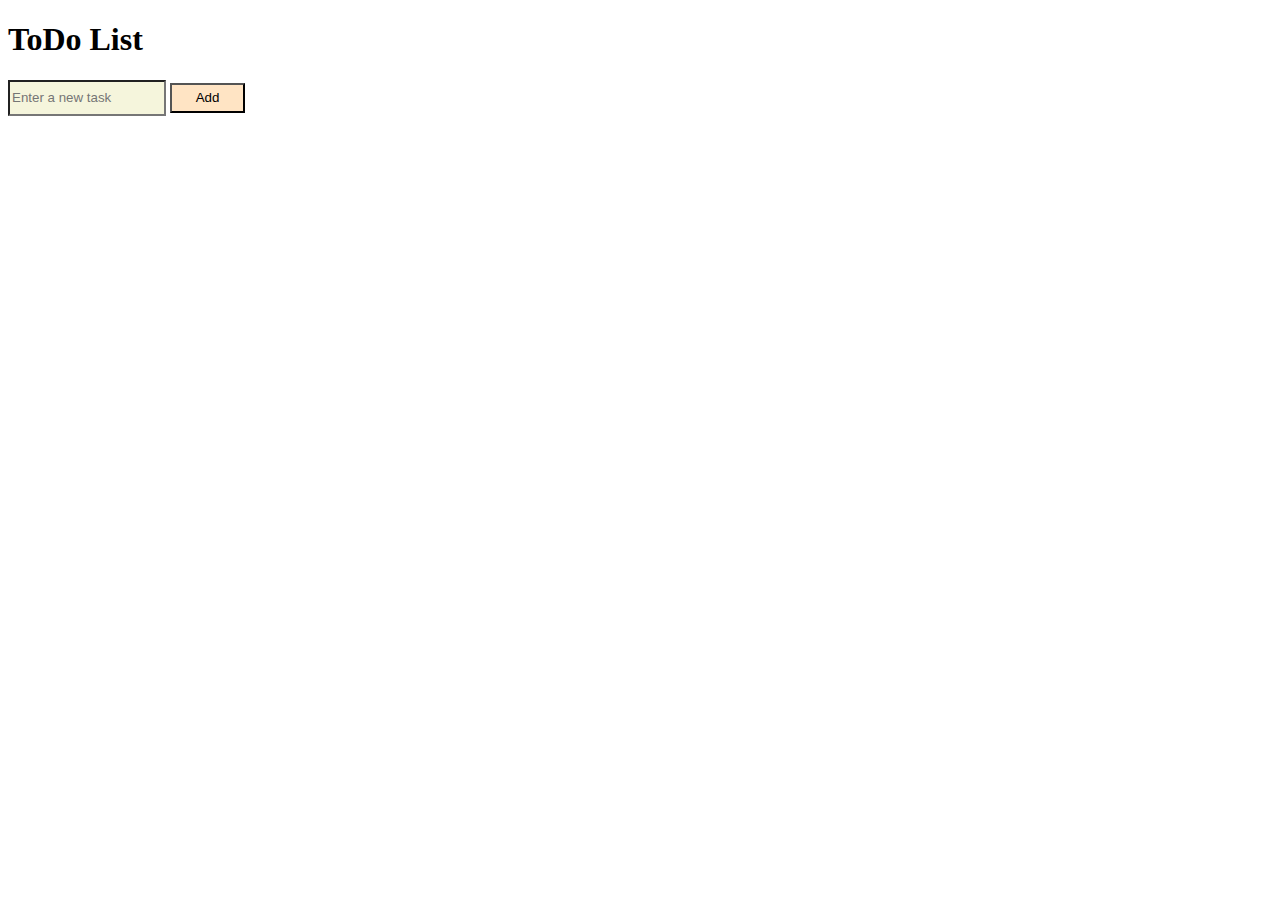
<file: index.html>
<!DOCTYPE html>
<html lang="en">
<head>
    <meta charset="UTF-8">
    <meta name="viewport" content="width=device-width, initial-scale=1.0">
    <title>ToDo-List-App</title>
    <link rel="stylesheet" href="style.css">
</head>
<body>
    <h1>ToDo List</h1>
    <input type="text" id="taskInput" placeholder="Enter a new task">
    <button id="addTaskButton">Add</button>
    
    <ul id="taskList">
        <!-- Tasks will be added here dynamically -->
    </ul>

    <script src="script.js"></script>
</body>
</html>
</file>
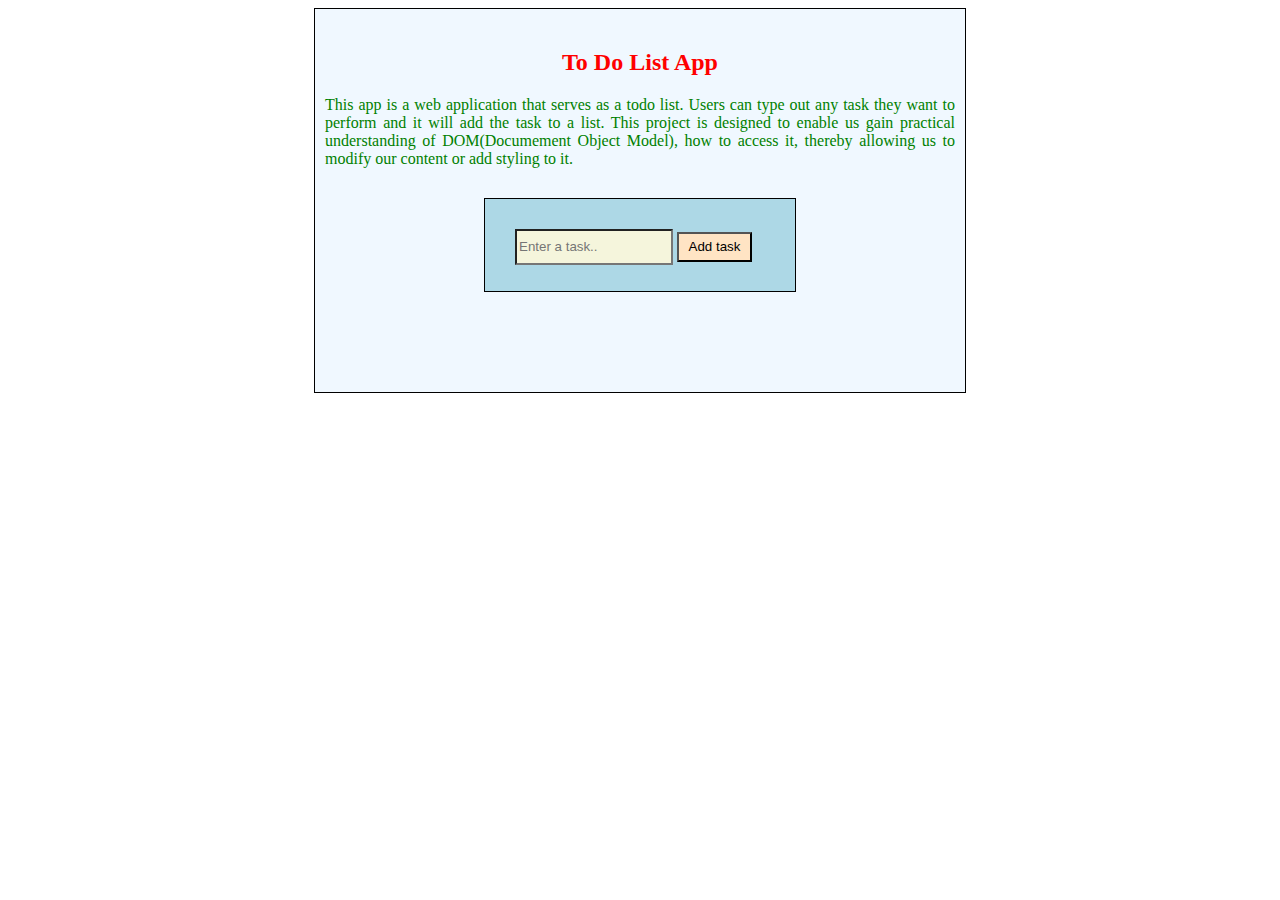
<file: todo.html>
<!DOCTYPE html>
<html lang="en">
<head>
    <meta charset="UTF-8">
    <meta name="viewport" content="width=device-width, initial-scale=1.0">
    <title>To-Do List | DOM Manipulation</title>

    <link rel="stylesheet" href="style.css">

    <script src="script.js" defer></script>
</head>
<body>
    <div class="todo-app">
        <h2>To Do List App</h2>
        <p>This app is a web application that serves as a todo list. Users can type out any task they
            want to perform and it will add the task to a list. This project is designed to enable us
            gain practical understanding of DOM(Documement Object Model), how to access it, thereby
            allowing us to modify our content or add styling to it.
        </p>

        <div class="input-btn-ul">
            <input type="text" name="taskInput" id="inputTaskBox" placeholder="Enter a task..">
            <button type="submit" id="addTaskButton">Add task</button>

            <!-- There's nothing inside this list currently, we will access
                the DOM(Document Object Model) using Javascript to dynamically
                add list items(<li> tag) to the <ul> tag created below. -->
            <ul id="taskList">
                <!-- Tasks will be added here dynamically -->
            </ul>
        </div>
    </div>
</body>
</html>
</file>
<file: style.css>
.todo-app {
    width: 630px;
    margin-left: auto;
    margin-right: auto;
    border: 1px solid black;
    padding-top: 20px;
    padding-bottom: 100px;
    padding-left: 10px;
    padding-right: 10px;
    background-color: aliceblue;
}

h2 {
    text-align: center;
    color: red;
}

p {
    text-align: justify;
    color: green;
}

.input-btn-ul {
    margin-left: auto;
    margin-right: auto;
    margin-top: 30px;
    width: 250px;
    padding-left: 30px;
    padding-right: 30px;
    padding-top: 30px;
    padding-bottom: 10px;
    border: 1px solid black;
    background-color: lightblue;
}

input {
    height: 30px;
    width: 150px;
    background-color: beige;
}

button {
    height: 30px;
    width: 75px;
    background-color: bisque;
}

li {
    color: red;
    list-style-type: none;
    margin-left: -30px;
    border-bottom: 1px solid black;
    padding-top: 5px;
    padding-bottom: 5px;
}
</file>
